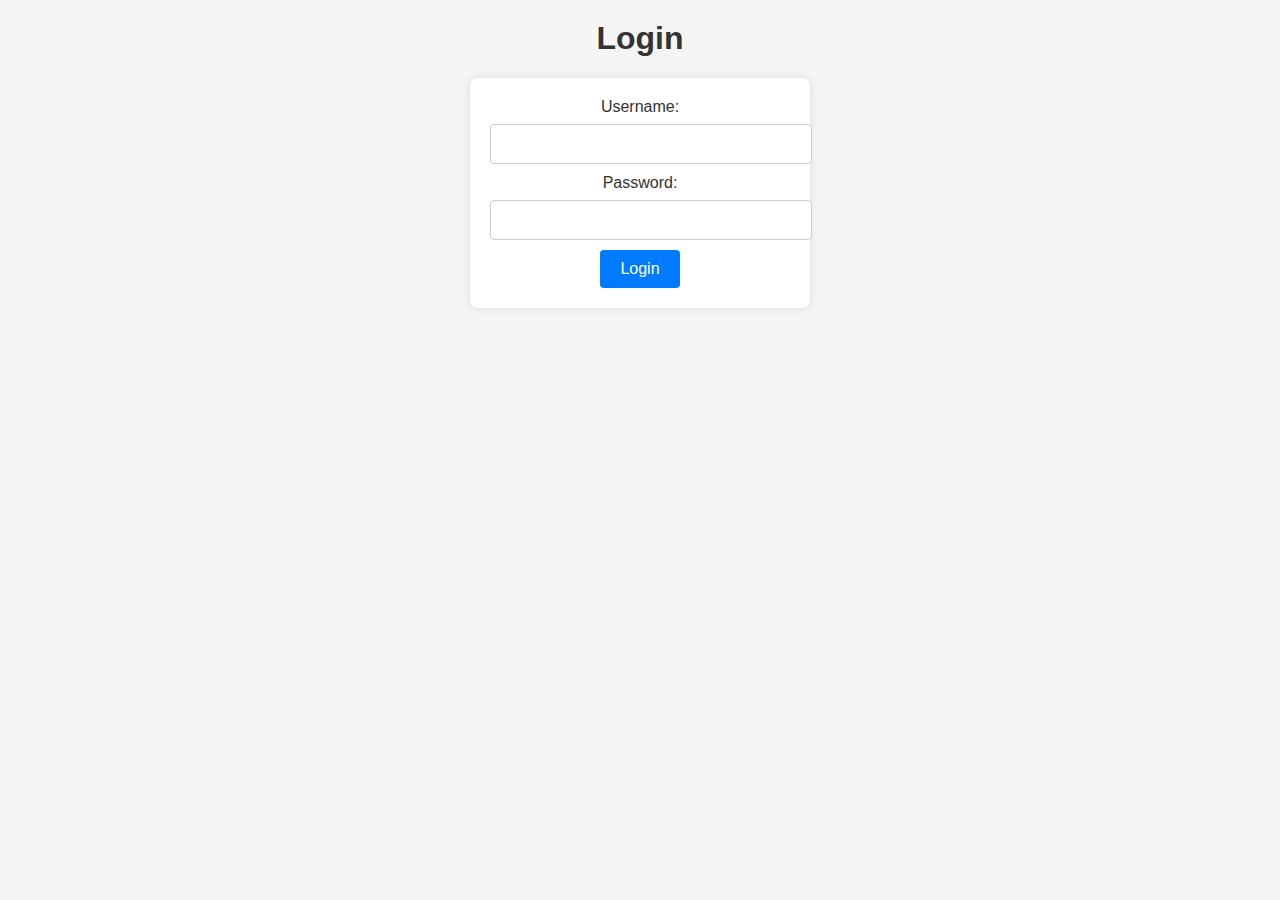
<file: login.html>
<!DOCTYPE html>
<html lang="en">
<head>
    <meta charset="UTF-8">
    <meta name="viewport" content="width=device-width, initial-scale=1.0">
    <title>Login</title>
    <script src="login.js"></script>
    <link rel="stylesheet" type="text/css" href="login.css">
</head>
<body>
    <h1>Login</h1>
    <form id="login-form">
        <label for="username">Username:</label>
        <input type="text" id="username" required>
        <br>
        <label for="password">Password:</label>
        <input type="password" id="password" required>
        <br>
        <button type="submit">Login</button>
    </form>

    <script src="auth.js"></script>
    <script>
        // Add an event listener for the login form submission
        document.getElementById('login-form').addEventListener('submit', async (e) => {
            e.preventDefault();
            const username = document.getElementById('username').value;
            const password = document.getElementById('password').value;
            await loginUser(username, password);
            // Redirect to the main page or perform other actions after login
        });
    </script>
</body>
</html>
</file>
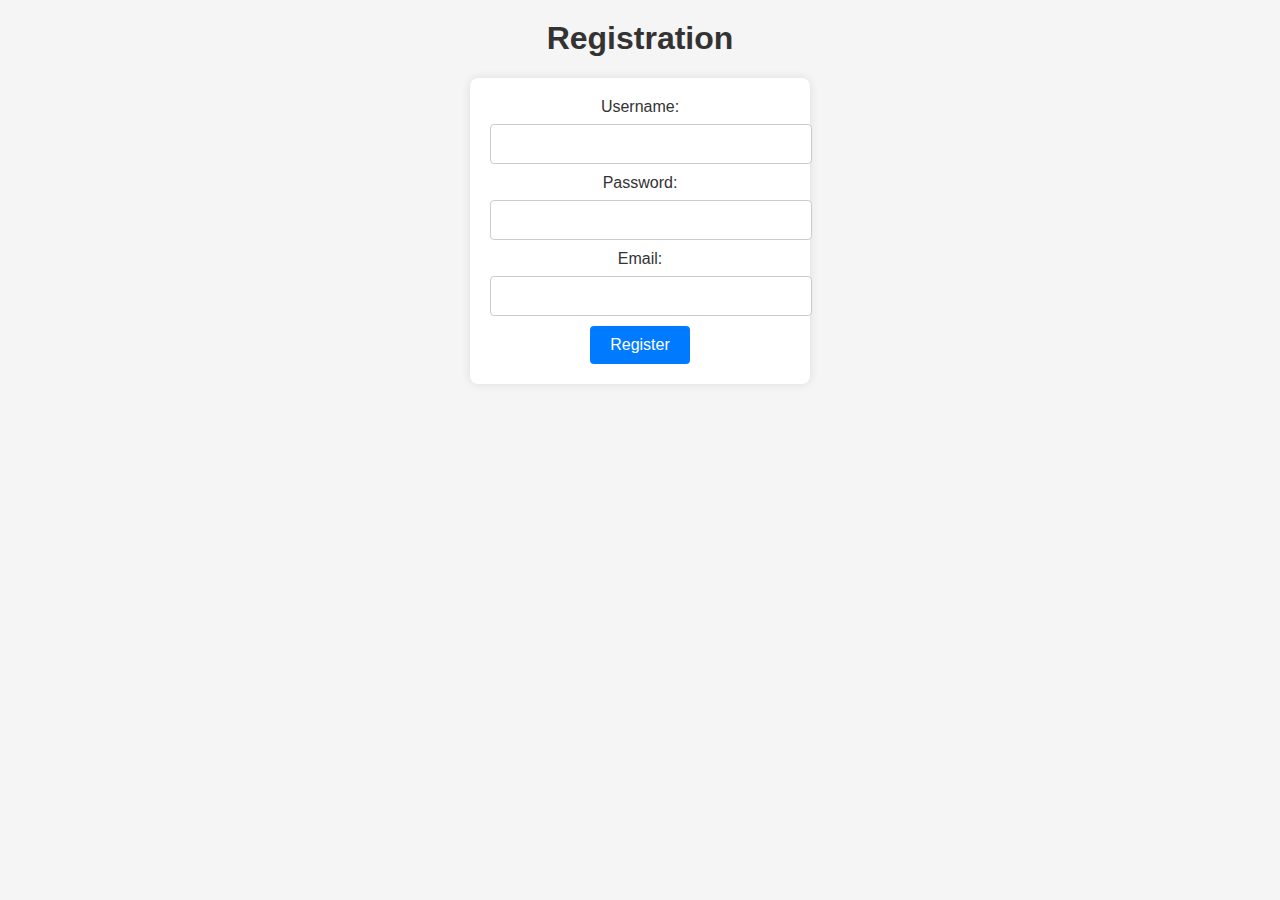
<file: registration.html>
<!DOCTYPE html>
<html lang="en">
<head>
    <meta charset="UTF-8">
    <meta name="viewport" content="width=device-width, initial-scale=1.0">
    <title>Registration</title>
    <script src="registration.js"></script>
    <link rel="stylesheet" type="text/css" href="registration.css">
</head>
<body>
    <h1>Registration</h1>
    <form id="registration-form">
        <label for="username">Username:</label>
        <input type="text" id="username" required>
        <br>
        <label for="password">Password:</label>
        <input type="password" id="password" required>
        <br>
        <label for="email">Email:</label>
        <input type="email" id="email" required>
        <br>
        <button type="submit">Register</button>
    </form>

    <script src="auth.js"></script>
    <script>
        // Add an event listener for the registration form submission
        document.getElementById('registration-form').addEventListener('submit', async (e) => {
            e.preventDefault();
            const username = document.getElementById('username').value;
            const password = document.getElementById('password').value;
            const email = document.getElementById('email').value;
            await registerUser(username, password, email);
            // Redirect to the login page or perform other actions after registration
        });
    </script>
</body>
</html>
</file>
<file: login.css>
/* Style the login page */
body {
    font-family: Arial, sans-serif;
    background-color: #f5f5f5;
    text-align: center;
    margin: 0;
    padding: 0;
}

h1 {
    margin-top: 20px;
    color: #333;
}

#login-form {
    background-color: #fff;
    border-radius: 8px;
    box-shadow: 0 0 10px rgba(0, 0, 0, 0.1);
    width: 300px;
    margin: 0 auto;
    padding: 20px;
}

label {
    display: block;
    margin-bottom: 8px;
    color: #333;
}

input[type="text"],
input[type="password"] {
    width: 100%;
    padding: 10px;
    margin-bottom: 10px;
    border: 1px solid #ccc;
    border-radius: 4px;
    font-size: 16px;
}

button {
    background-color: #007bff;
    color: #fff;
    padding: 10px 20px;
    border: none;
    border-radius: 4px;
    font-size: 16px;
    cursor: pointer;
}

button:hover {
    background-color: #0056b3;
}

/* Add more styles as needed */
</file>
<file: registration.css>
/* Style the registration page */
body {
    font-family: Arial, sans-serif;
    background-color: #f5f5f5;
    text-align: center;
    margin: 0;
    padding: 0;
}

h1 {
    margin-top: 20px;
    color: #333;
}

#registration-form {
    background-color: #fff;
    border-radius: 8px;
    box-shadow: 0 0 10px rgba(0, 0, 0, 0.1);
    width: 300px;
    margin: 0 auto;
    padding: 20px;
}

label {
    display: block;
    margin-bottom: 8px;
    color: #333;
}

input[type="text"],
input[type="password"],
input[type="email"] {
    width: 100%;
    padding: 10px;
    margin-bottom: 10px;
    border: 1px solid #ccc;
    border-radius: 4px;
    font-size: 16px;
}

button {
    background-color: #007bff;
    color: #fff;
    padding: 10px 20px;
    border: none;
    border-radius: 4px;
    font-size: 16px;
    cursor: pointer;
}

button:hover {
    background-color: #0056b3;
}

/* Add more styles as needed */
</file>
